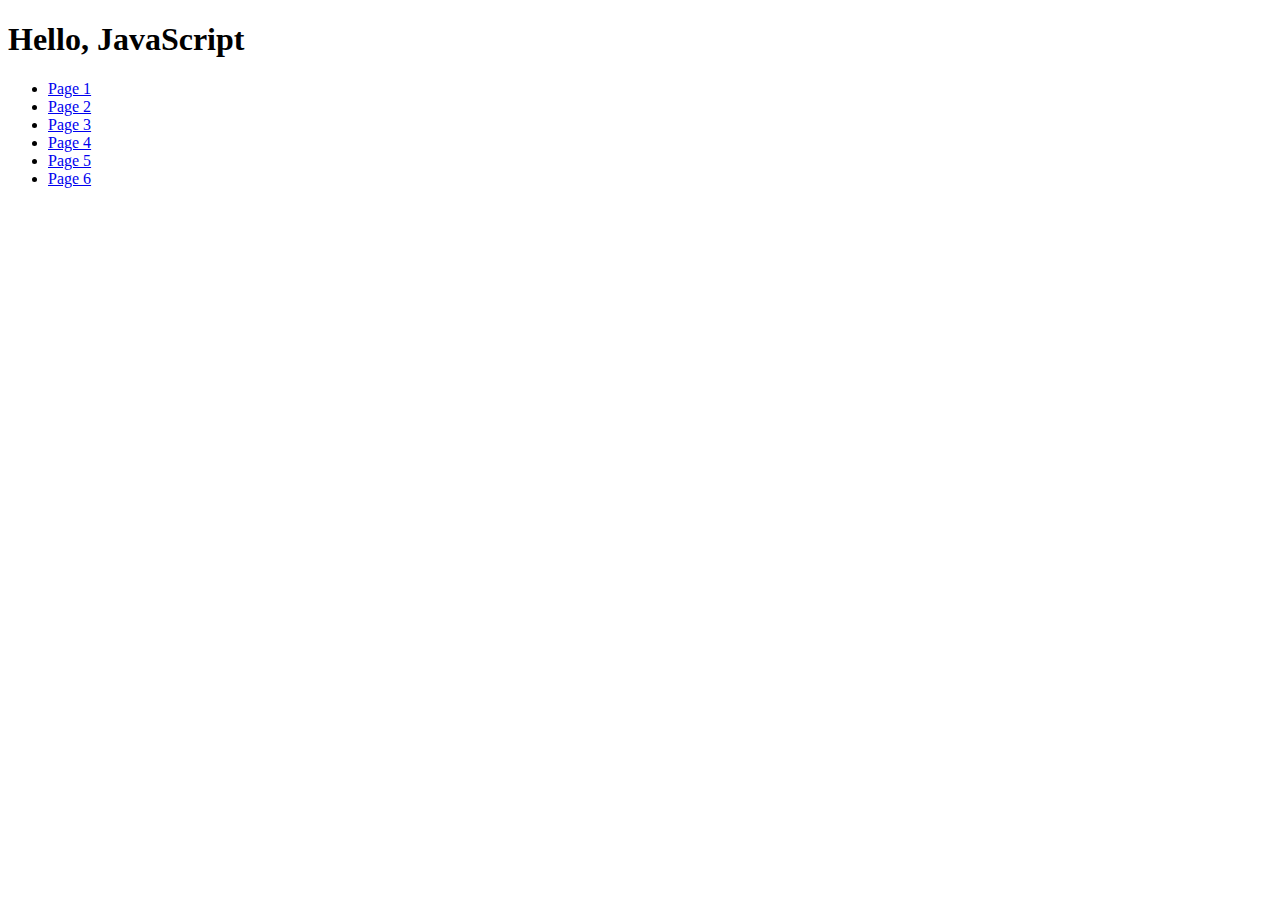
<file: index.html>
<!DOCTYPE html>
<html lang="en">
  <head>
    <meta charset="Utf-8" />
    <meta name="viewport" content="width=device-width, initial-scale=1.0" />
    <title>JavaScript</title>
  </head>
  <body>
    <h1>Hello, JavaScript</h1>
    <ul>
      <li><a href="task-1.html">Page 1</a></li>
      <li><a href="task-2.html">Page 2</a></li>
      <li><a href="task-3.html">Page 3</a></li>
      <li><a href="task-4.html">Page 4</a></li>
      <li><a href="task-5.html">Page 5</a></li>
      <li><a href="task-6.html">Page 6</a></li>
    </ul>
  </body>
</html>
</file>
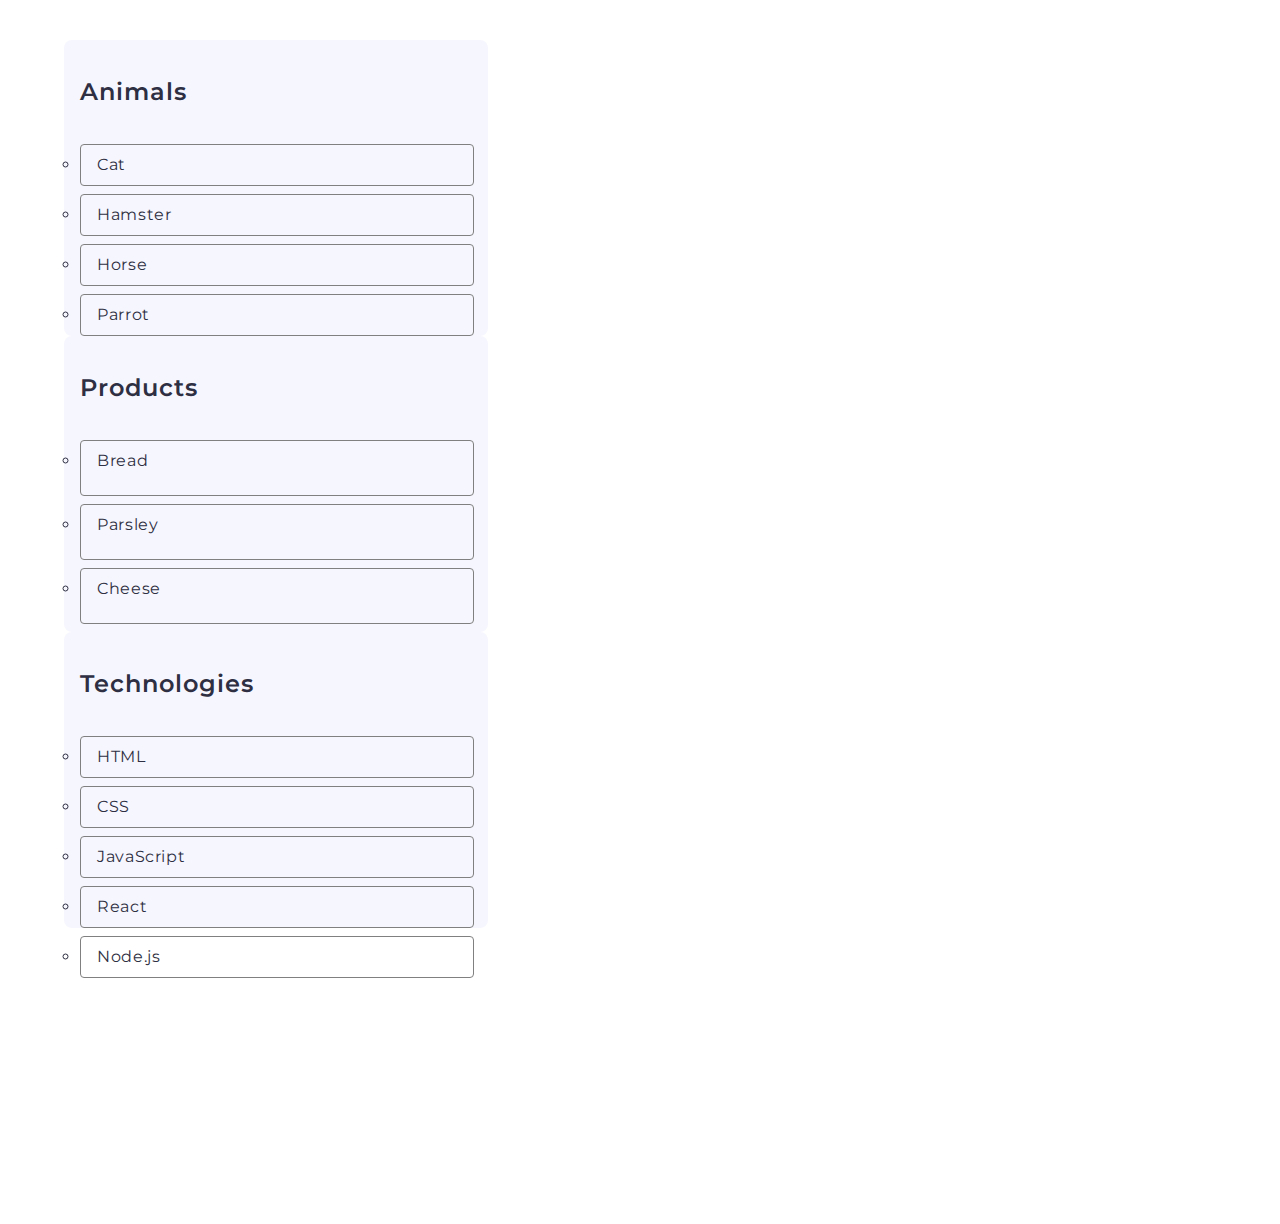
<file: task-1.html>
<!DOCTYPE html>
<html lang="en">

<head>
    <meta charset="Utf-8" />
    <meta name="viewport" content="width=device-width, initial-scale=1.0" />
    <title>task 1</title>

    <link rel="stylesheet" href="https://cdnjs.cloudflare.com/ajax/libs/modern-normalize/3.0.0/modern-normalize.min.css"
        integrity="sha512-3axTZ/bKFZH5/qLFTl4U+mDbBDFW+5QO5L7D1HnOhlhJbcNDIVJxoNm6It77g0eUdzfKZlHirayqRC2qJaAOJw=="
        crossorigin="anonymous" referrerpolicy="no-referrer" />

    <link rel="preconnect" href="https://fonts.googleapis.com">
    <link rel="preconnect" href="https://fonts.gstatic.com" crossorigin>
    <link href="https://fonts.googleapis.com/css2?family=Montserrat:wght@600&display=swap" rel="stylesheet">
    <link href="https://fonts.googleapis.com/css2?family=Montserrat&display=swap" rel="stylesheet">
    <link href="https://fonts.googleapis.com/css2?family=Montserrat:wght@200&display=swap" rel="stylesheet">

    <script src="./js/task-1.js" type="module" defer></script>
    
    <link rel="stylesheet" href="././css/styles1.css">
</head>

<body>
    <p>
        <a href="./index.html">Go back</a>
    </p>
<ul id="categories">
    <li class="item">
        <h2>Animals</h2>
        <ul>
            <li>Cat</li>
            <li>Hamster</li>
            <li>Horse</li>
            <li>Parrot</li>
        </ul>
    </li>
    <li class="item">
        <h2>Products</h2>
        <ul>
            <li>Bread</li>
            <li>Parsley</li>
            <li>Cheese</li>
        </ul>
    </li>
    <li class="item">
        <h2>Technologies</h2>
        <ul>
            <li>HTML</li>
            <li>CSS</li>
            <li>JavaScript</li>
            <li>React</li>
            <li>Node.js</li>
        </ul>
    </li>
</ul>
</body>

</html>
</file>
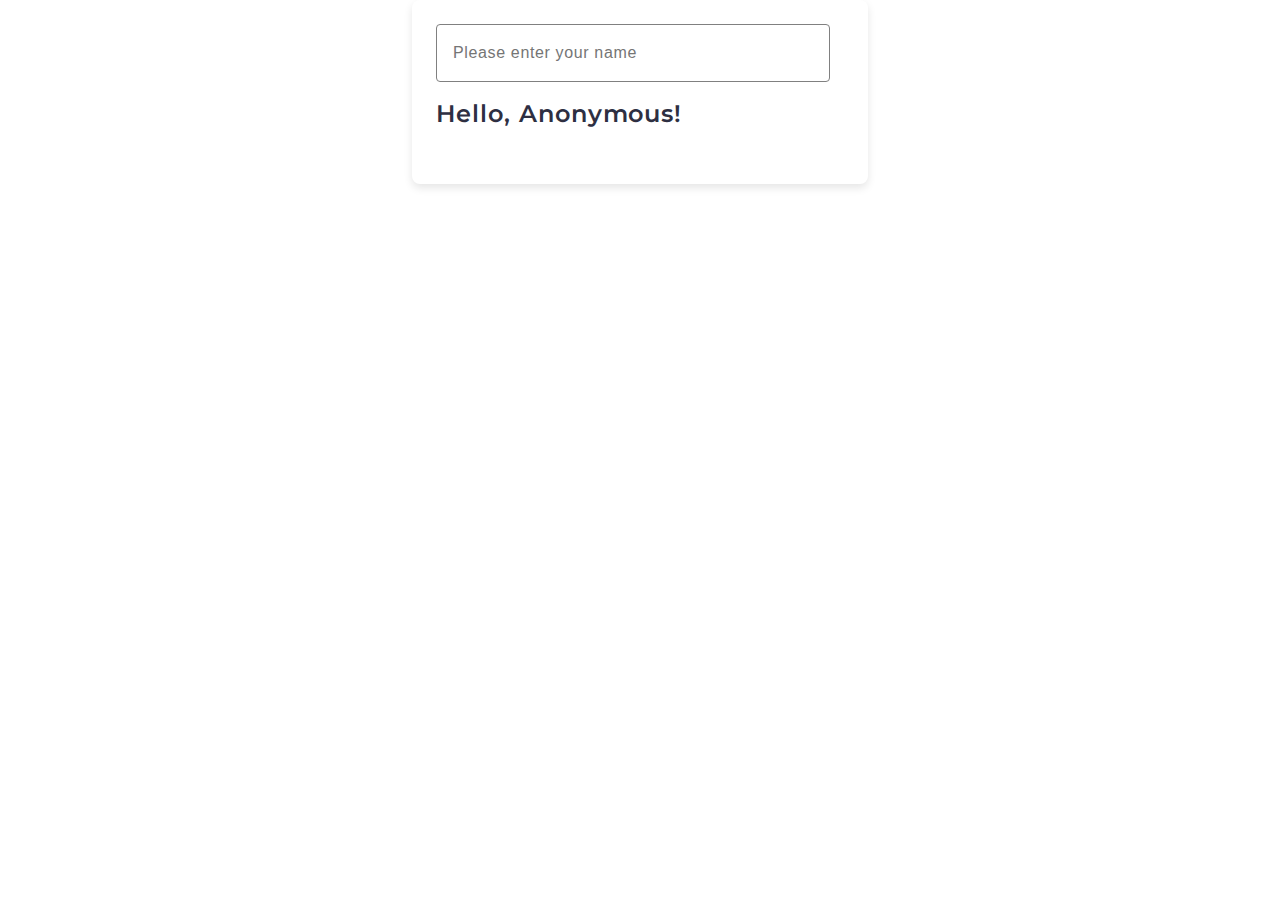
<file: task-3.html>
<!DOCTYPE html>
<html lang="en">

<head>
    <meta charset="Utf-8" />
    <meta name="viewport" content="width=device-width, initial-scale=1.0" />
    <title>task 3</title>

    <link rel="stylesheet" href="https://cdnjs.cloudflare.com/ajax/libs/modern-normalize/3.0.0/modern-normalize.min.css"
        integrity="sha512-3axTZ/bKFZH5/qLFTl4U+mDbBDFW+5QO5L7D1HnOhlhJbcNDIVJxoNm6It77g0eUdzfKZlHirayqRC2qJaAOJw=="
        crossorigin="anonymous" referrerpolicy="no-referrer" />

    <link rel="preconnect" href="https://fonts.googleapis.com">
    <link rel="preconnect" href="https://fonts.gstatic.com" crossorigin>
    <link href="https://fonts.googleapis.com/css2?family=Montserrat:wght@600&display=swap" rel="stylesheet">
    <link href="https://fonts.googleapis.com/css2?family=Montserrat&display=swap" rel="stylesheet">
    <link href="https://fonts.googleapis.com/css2?family=Montserrat:wght@200&display=swap" rel="stylesheet">

    <script src="./js/task-3.js" type="module" defer></script>

    <link rel="stylesheet" href="././css/styles3.css">
</head>
<body>
    <div class="container">
        <input type="text" id="name-input" placeholder="Please enter your name" />
        <h1>Hello, <span id="name-output">Anonymous</span>!</h1>
    </div>
</body>

</html>
</file>
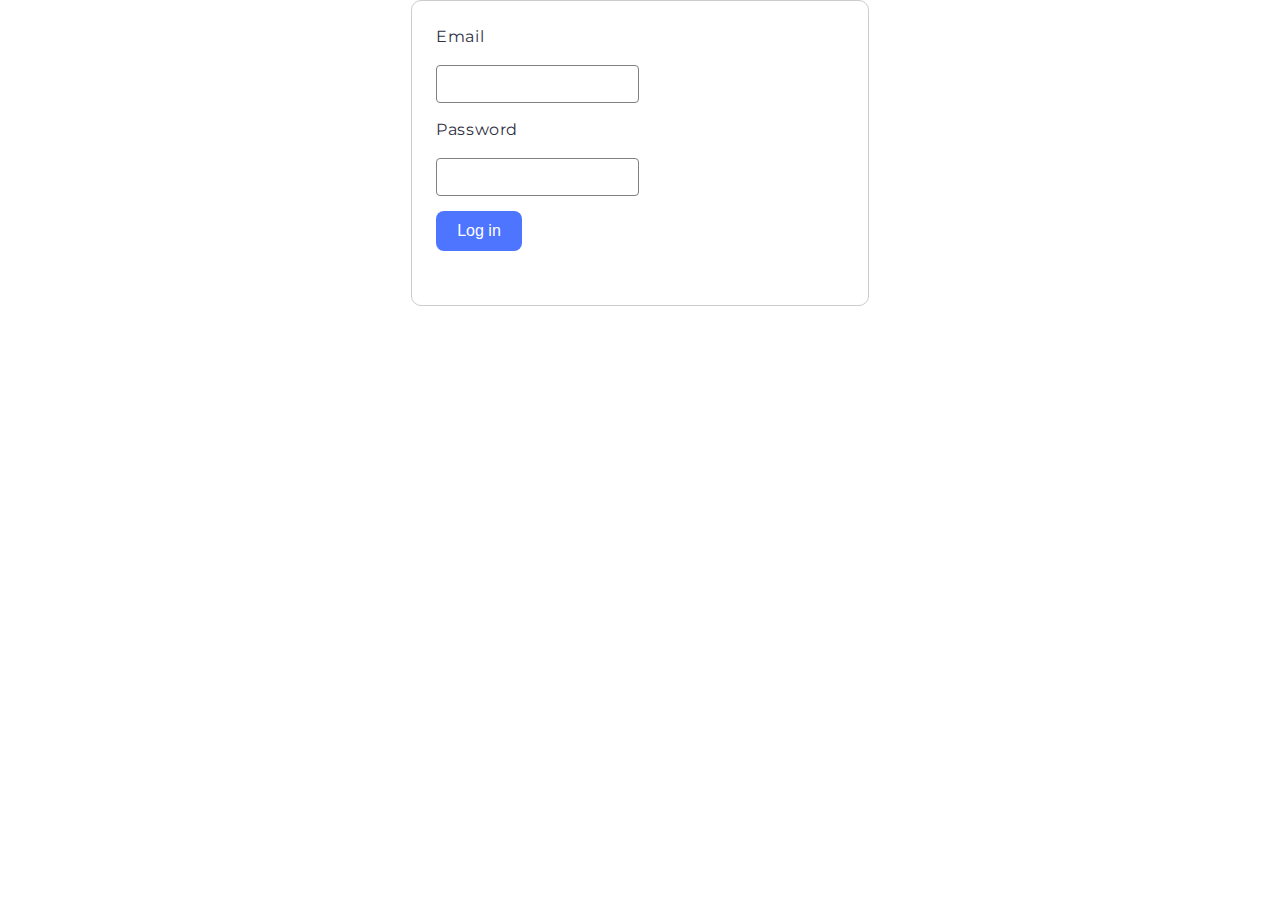
<file: task-4.html>
<!DOCTYPE html>
<html lang="en">

<head>
    <meta charset="Utf-8" />
    <meta name="viewport" content="width=device-width, initial-scale=1.0" />
    <title>task 3</title>

    <link rel="stylesheet" href="https://cdnjs.cloudflare.com/ajax/libs/modern-normalize/3.0.0/modern-normalize.min.css"
        integrity="sha512-3axTZ/bKFZH5/qLFTl4U+mDbBDFW+5QO5L7D1HnOhlhJbcNDIVJxoNm6It77g0eUdzfKZlHirayqRC2qJaAOJw=="
        crossorigin="anonymous" referrerpolicy="no-referrer" />

    <link rel="preconnect" href="https://fonts.googleapis.com">
    <link rel="preconnect" href="https://fonts.gstatic.com" crossorigin>
    <link href="https://fonts.googleapis.com/css2?family=Montserrat:wght@600&display=swap" rel="stylesheet">
    <link href="https://fonts.googleapis.com/css2?family=Montserrat&display=swap" rel="stylesheet">
    <link href="https://fonts.googleapis.com/css2?family=Montserrat:wght@200&display=swap" rel="stylesheet">

    <script src="./js/task-4.js" type="module" defer></script>

    <link rel="stylesheet" href="././css/styles4.css">
</head>
   <body>
        <form class="login-form">
            <label>
                Email
                <input type="email" name="email" />
            </label>
            <label>
                Password
                <input type="password" name="password" />
            </label>
            <button type="submit">Log in</button>
        </form>
        </body>
        
        </html>
</file>
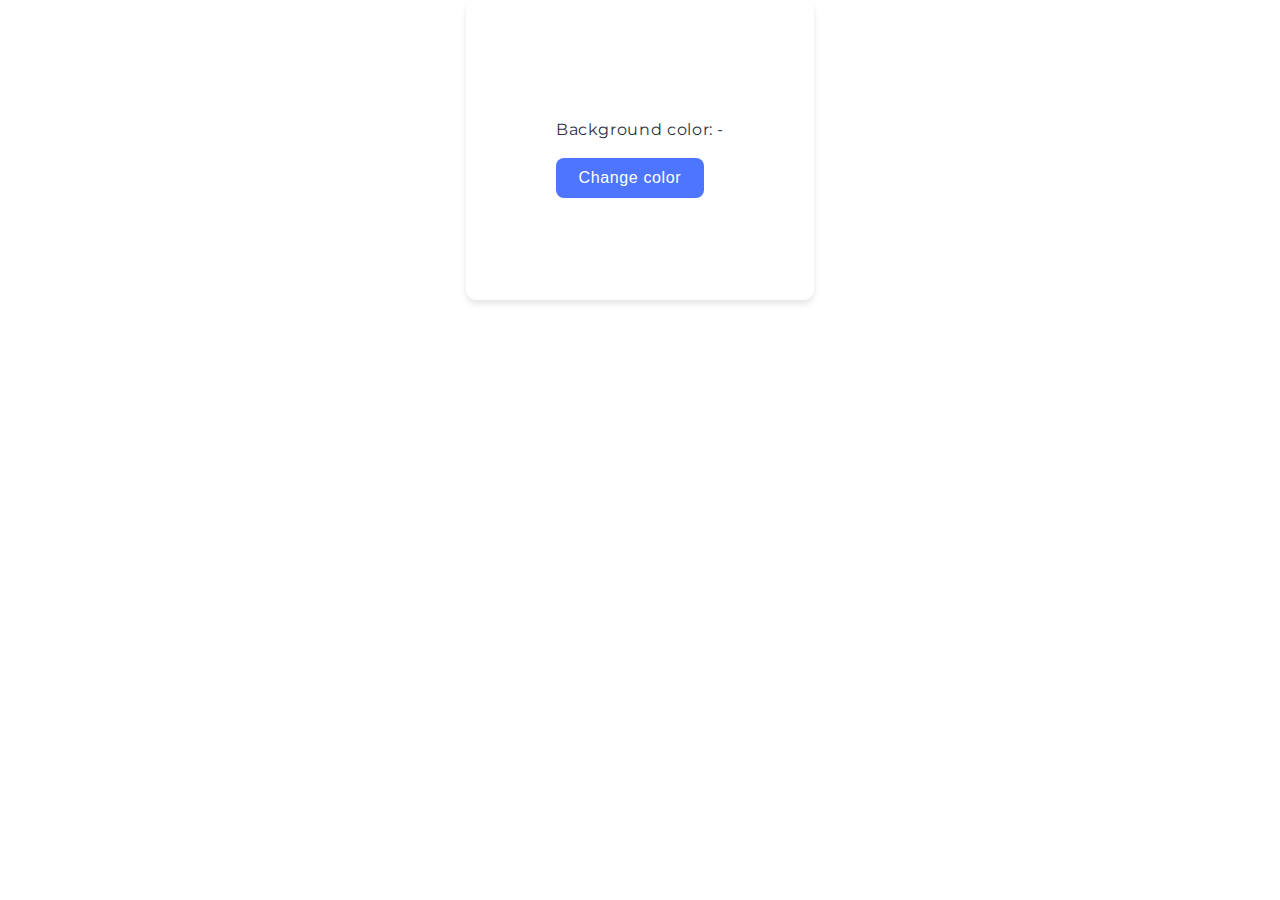
<file: task-5.html>
<!DOCTYPE html>
<html lang="en">

<head>
    <meta charset="Utf-8" />
    <meta name="viewport" content="width=device-width, initial-scale=1.0" />
    <title>task 1</title>

    <link rel="stylesheet" href="https://cdnjs.cloudflare.com/ajax/libs/modern-normalize/3.0.0/modern-normalize.min.css"
        integrity="sha512-3axTZ/bKFZH5/qLFTl4U+mDbBDFW+5QO5L7D1HnOhlhJbcNDIVJxoNm6It77g0eUdzfKZlHirayqRC2qJaAOJw=="
        crossorigin="anonymous" referrerpolicy="no-referrer" />

    <link rel="preconnect" href="https://fonts.googleapis.com">
    <link rel="preconnect" href="https://fonts.gstatic.com" crossorigin>
    <link href="https://fonts.googleapis.com/css2?family=Montserrat:wght@600&display=swap" rel="stylesheet">
    <link href="https://fonts.googleapis.com/css2?family=Montserrat&display=swap" rel="stylesheet">
    <link href="https://fonts.googleapis.com/css2?family=Montserrat:wght@200&display=swap" rel="stylesheet">

    <script src="./js/task-5.js" type="module" defer></script>

    <link rel="stylesheet" href="././css/styles5.css">
</head>
<body>
<div class="widget">
    <p>Background color: <span class="color">-</span></p>
    <button type="button" class="change-color">Change color</button>
</div>

</body>

</html>
</file>
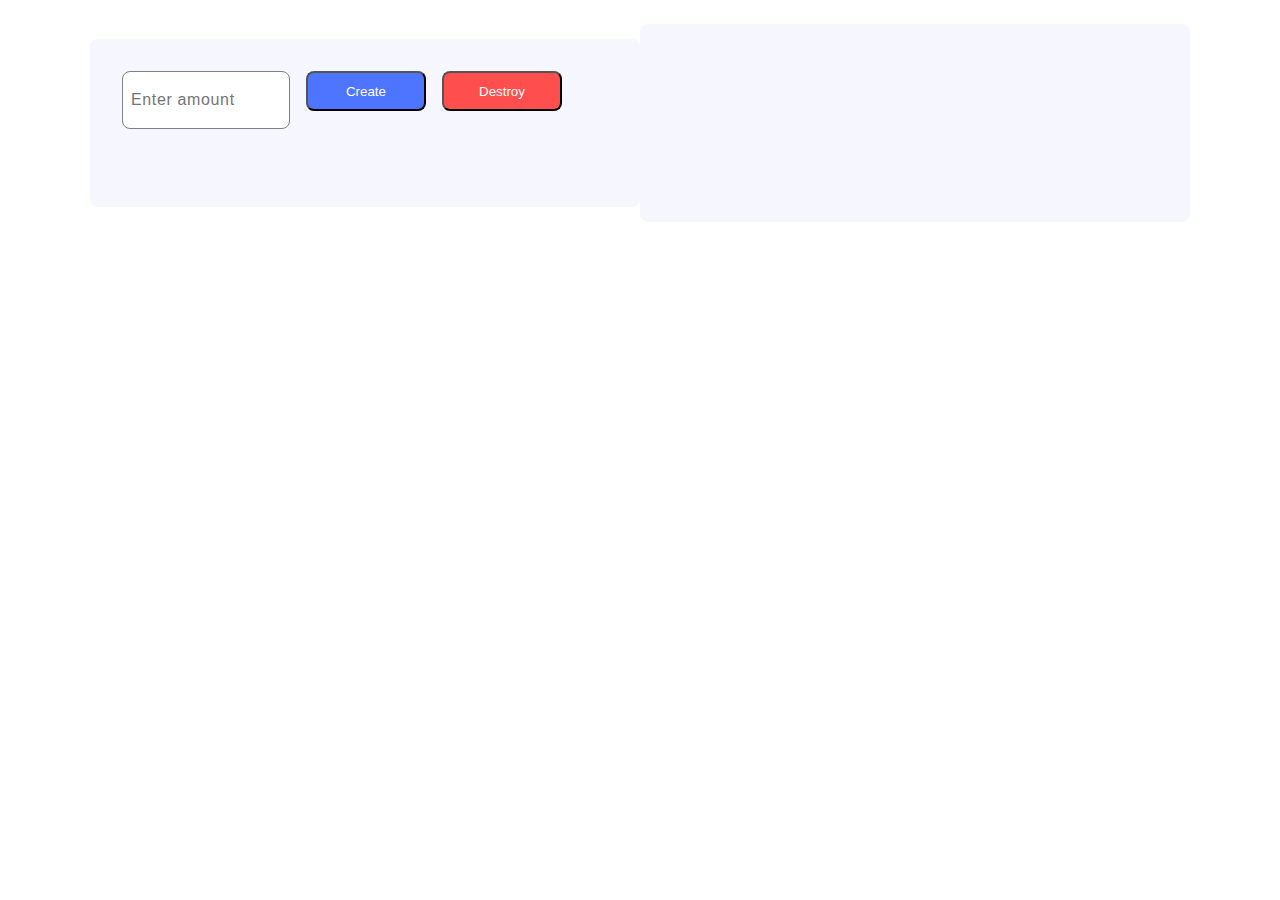
<file: task-6.html>
<!DOCTYPE html>
<html lang="en">

<head>
    <meta charset="Utf-8" />
    <meta name="viewport" content="width=device-width, initial-scale=1.0" />
    <title>task 1</title>

    <link rel="stylesheet" href="https://cdnjs.cloudflare.com/ajax/libs/modern-normalize/3.0.0/modern-normalize.min.css"
        integrity="sha512-3axTZ/bKFZH5/qLFTl4U+mDbBDFW+5QO5L7D1HnOhlhJbcNDIVJxoNm6It77g0eUdzfKZlHirayqRC2qJaAOJw=="
        crossorigin="anonymous" referrerpolicy="no-referrer" />

    <link rel="preconnect" href="https://fonts.googleapis.com">
    <link rel="preconnect" href="https://fonts.gstatic.com" crossorigin>
    <link href="https://fonts.googleapis.com/css2?family=Montserrat:wght@600&display=swap" rel="stylesheet">
    <link href="https://fonts.googleapis.com/css2?family=Montserrat&display=swap" rel="stylesheet">
    <link href="https://fonts.googleapis.com/css2?family=Montserrat:wght@200&display=swap" rel="stylesheet">

    <script src="./js/task-6.js" type="module" defer></script>

    <link rel="stylesheet" href="././css/styles6.css">
</head>

<body>
    <div id="controls">
        <input type="number" min="1" max="100" step="1" placeholder="Enter amount" />
        <button type="button" data-create>Create</button>
        <button type="button" data-destroy>Destroy</button>
    </div>
    
    <div id="boxes"></div>

</body>

</html>
</file>
<file: css/styles1.css>
/* styles1.css */
body {
    display: flex;
    align-items: flex-start;
    justify-content: flex-start;
    flex-direction: column;
    gap: 24px;
    font-family: Montserrat, sans-serif;
    margin: 0;
    padding: 24px;
    width: 440px;
    height: 1176px;
    background-color: #ffffff;
   
}

 p {
    display: none;
    }


#categories {
  list-style-type: none;
    
}

.item {
  display: flex;
  align-items: flex-start;
  justify-content: flex-start;
  flex-direction: column;
  gap: 16px;
  border-radius: 8px;
  padding: 16px;
  width: 392px;
  height: 264px;
  background: #f6f6fe;
}

.item h2 {
  font-family: "Montserrat", sans-serif;
  font-weight: 600;
  font-size: 24px;
  line-height: 1.33333;
  letter-spacing: 0.04em;
  color: #2e2f42;
}
.item ul {
  display: flex;
  align-items: flex-start;
  justify-content: flex-start;
  flex-direction: column;
  gap: 8px;
  padding: 0;
  width: 360px;
  height: 184px
}

.item ul li {
  width: 360px;
  height: 40px;
  padding: 8px 16px;
  font-family: "Montserrat", sans-serif;
  font-weight: 400;
  font-size: 16px;
  line-height: 1.5;
  letter-spacing: 0.04em;
  color: #2e2f42;
  border: 1px solid #808080;
  border-radius: 4px
}
</file>
<file: css/styles3.css>
/* Загальний стиль сторінки */
body {
    font-family: 'Montserrat', sans-serif;
    margin: 0;
    padding: 0;
    background-color: #fff;;
    /* Світлий фон */
    display: flex;
    justify-content: center;
    align-items: center;
    height: 100%;
    
}

/* Контейнер для інпуту та тексту */
.container {
    display: flex;
    flex-direction: column;
    /* Вирівнювання у вертикальну колонку */
    align-items: flex-start;
    /* Початок по лівій стороні */
    justify-content: flex-start;
    /* Початок по вертикалі */
    gap: 16px;
    /* Відстань між елементами */
    width: 408px;
    /* Ширина контейнера */
    height: 136px;
    /* Висота контейнера */
    padding: 24px;
    /* Відступи всередині */
    background: #fff;
    /* Білий фон контейнера */
    border-radius: 8px;
    /* Округлені кути */
    box-shadow: 0 4px 8px rgba(0, 0, 0, 0.1);
    /* Легка тінь */
}

/* Стиль для інпуту */
input {
    width: 360px;
    height: 40px;
    padding: 8px 16px;
    font-weight: 400;
    font-size: 16px;
    line-height: 1.5;
    letter-spacing: 0.04em;
    color: #2e2f42;
    border-radius: 4px;
    border: 1px solid #808080;
    outline: none;
    
}

/* Стиль заголовка */
h1 {
    margin: 0;
    font-weight: 600;
    font-size: 24px;
    line-height: 1.33333;
    letter-spacing: 0.04em;
    color: #2e2f42;
}

/* Стиль для тексту у спані */
span {
    font-weight: 600;
    font-size: 24px;
    line-height: 1.33333;
    letter-spacing: 0.04em;
    color: #2e2f42;
    text-decoration: none;
    /* Без підкреслення за замовчуванням */
    transition: text-decoration 0.3s ease, text-decoration-color 0.3s ease;
    /* Плавна анімація підкреслення */
    
}

/* Підкреслення при ховері */
span:hover {
    text-decoration: underline;
     /* Додає підкреслення */
    text-decoration-color: #0073e6;
    /* Синій колір підкреслення */
}
</file>
<file: css/styles4.css>
body {
    font-family: 'Montserrat', sans-serif;
margin: 0;
padding: 0;
background-color: #fff;
display: flex;
justify-content: center;
align-items: center;
height: 100%;

}
.login-form {
    background-color: #ffffff;
    padding: 24px;
    border: 1px solid #ccc;
    border-radius: 10px;
    width: 408px;
    height: 256px;
    display: flex;
    flex-direction: column;
    align-items: flex-start;
    justify-content: flex-start;
    gap: 15px;
}
/* Стиль для label */
.login-form label {
    display: flex;
    align-items: flex-start;
    justify-content: flex-start;
    flex-direction: column;
    gap: 8px;
    font-weight: 400;
    font-size: 16px;
    line-height: 1.5;
    letter-spacing: 0.04em;
    color: #2e2f42;
}
/* Стиль для input */
.login-form input {
    margin-top: 8px;
    padding: 10px;
    font-size: 14px;
    border: 1px solid #808080;
    border-radius: 4px;
    outline: none;
    transition: border-color 0.3s ease;
}
.login-form input:focus {
    border-color: #007bff;
}

/* Стиль для кнопки */
.login-form button {
    padding: 8px 16px;
    border-radius: 8px;
    font-size: 16px;
    color: #ffffff;
    background: #4e75ff;
    border: none;
   cursor: pointer;
    display: flex;
    align-items: center;
    justify-content: center;
    flex-direction: row;
    width: 86px;
    height: 40px;
    transition: background-color 0.3s ease;
}

.login-form button:hover {
    background-color: #0056b3;
}
</file>
<file: css/styles5.css>
/* Загальні стилі для body */
body {
    font-family: 'Montserrat', sans-serif;
    margin: 0;
    padding: 0;
    display: flex;
    justify-content: center;
    align-items: center;
    height: 100%;
    background-color: #fff;
    transition: background-color 0.3s ease;
    /* Плавна зміна кольору фону */
}

/* Стилі для віджета */
.widget {
    text-align: center;
    padding: 100px 88px;
    border: 2px solid #fff;
    border-radius: 10px;
    box-shadow: 0 4px 6px rgba(0, 0, 0, 0.1);
    background-color: #fff;
}
/* Стилі для параграфу */
.widget p {
    font-weight: 400;
    font-size: 16px;
    line-height: 1.5;
    letter-spacing: 0.04em;
    color: #2e2f42;
}
/* Стилі для кольорового значення у спані */
.widget .color {
    font-weight: 400;
    color: #2e2f42;
   font-size: 16px;
    letter-spacing: 0.04em;
    line-height: 1.5;
    
}

/* Стилі для кнопки */
button.change-color {
    display: flex;
    align-items: center;
    justify-content: center;
    flex-direction: row;
    gap: 10px;
    margin-top: 16px;
    padding: 8px 16px;
    font-weight: 500;
    font-size: 16px;
    line-height: 1.5;
    letter-spacing: 0.04em;
    color: #fff;
    background-color: #4e75ff;
    border: none;
    border-radius: 8px;
    cursor: pointer;
    transition: background-color 0.3s ease;
    width: 148px;
    height: 40px;
}

button.change-color:hover {
background-color: #0056b3;
}
</file>
<file: css/styles6.css>
body {
    font-family: 'Montserrat', sans-serif;
    margin: 0;
    padding: 24px;
    display: flex;
    justify-content: center;
    align-items: center;
    height: 100%;
    background-color: #fff;
}

#controls {
    display: flex;
    align-items: flex-start;
    justify-content: flex-start;
    flex-direction: row;
    gap: 16px;
    border-radius: 8px;
    padding: 32px;
    width: 486px;
    height: 104px;
    background: #f6f6fe;
}

#controls input {
    border: 1px solid #808080;
    border-radius: 8px;
    padding: 8px 72px;
    width: 150px;
    height: 40px;
    padding: 8px;
    font-weight: 400;
    font-size: 16px;
    line-height: 1.5;
    letter-spacing: 0.04em;
    color: #2e2f42;
    display: flex;
    align-items: center;
    justify-content: center;
    flex-direction: column;
}

#controls button {
    display: flex;
    align-items: center;
    justify-content: center;
    flex-direction: row;
    color: #fff;
    border-radius: 8px;
    padding: 8px 16px;
     width: 120px;
    height: 40px;
   transition: background-color 0.3s ease;
}
#controls button[data-create] {
    background-color: #4e75ff;
   
}

button:hover {
    background-color: #6c8cff;;
}
#controls button[data-destroy] {
    background-color: #ff4e4e;
    /* Червоний для кнопки Destroy */
}

#controls button[data-destroy]:hover {
    background-color: #d84343;
}

#boxes {
    display: flex;
    align-items: flex-start;
    justify-content: flex-start;
    flex-direction: column;
    gap: 10px;
    border-radius: 8px;
    padding: 32px;
    width: 486px;
    height: 134px;
    background: #f6f6fe;
 }
 #boxes div {
    display: flex;
    align-items: flex-start;
    justify-content: flex-start;
     flex-direction: column;
    gap: 10px;
    box-shadow: 0 2px 4px rgba(0, 0, 0, 0.1);
     /* Тінь для квадратів */
   
 }
</file>
